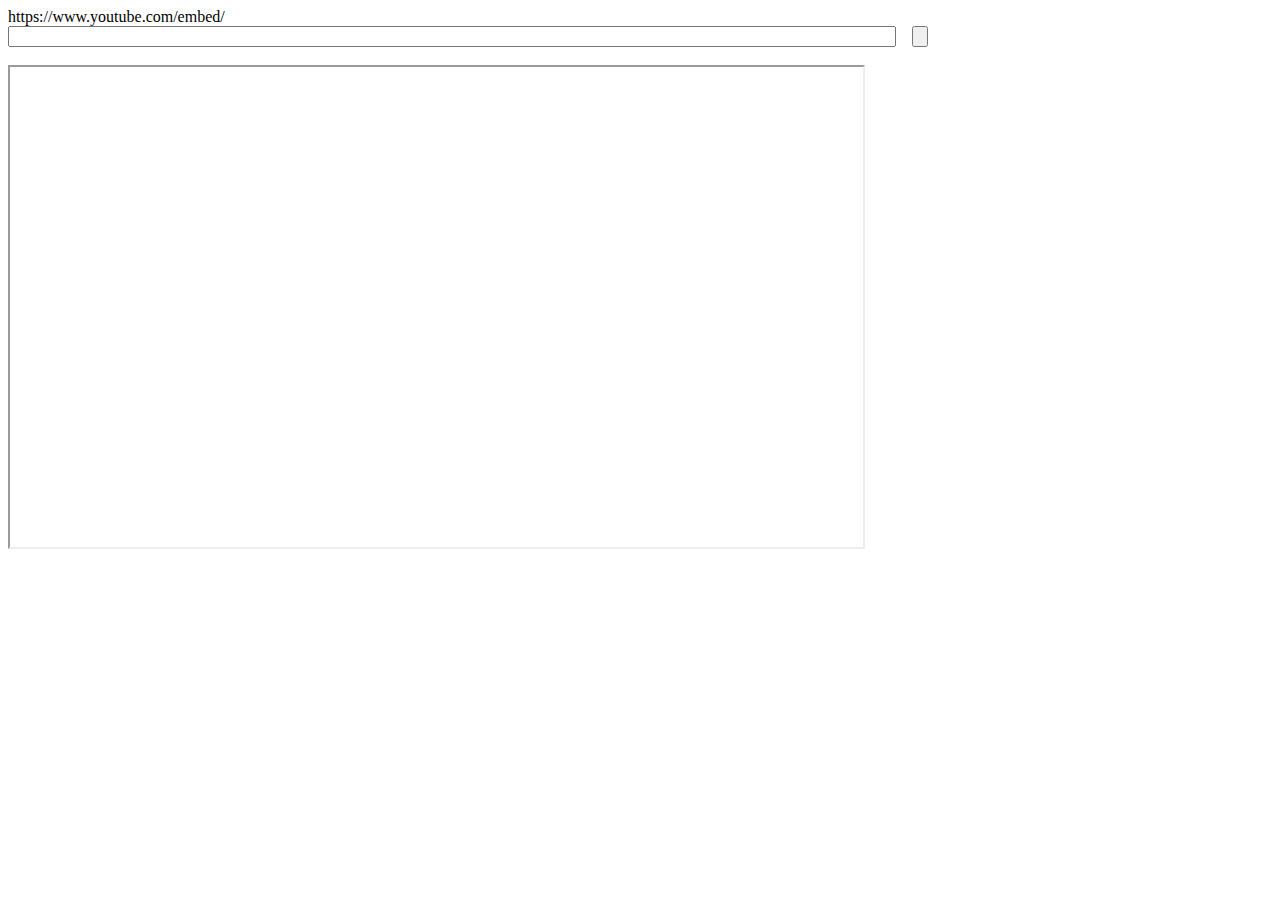
<file: index.html>
<!DOCTYPE html>
<html lang="en">
<head>
    <meta charset="UTF-8">
    <meta http-equiv="X-UA-Compatible" content="IE=edge">
    <meta name="viewport" content="width=device-width, initial-scale=1.0">
    <meta name="description" content="egg">
    <meta name="robots" content="all">
    <link rel="stylesheet" href="ab.css">
    <link rel="canonical" href="http://127.0.0.1:5500/a.html">
    <!-- <script src="js/web3.min.js"></script>
    <script src="https://cdnjs.cloudflare.com/ajax/libs/web3/1.6.1-rc.0/web3.min.js"></script> -->
    <title>Guess1 0</title> 
</head>
<body>
    <!-- <h1 id="site-header">Guess1 0<input type="button" value="connect" class="btn"></h1>    
    <div id="bbb"></div>
    <div id="aaa"></div>
    <input type="button" value="0" class="btn0"><input type="button" value="1" class="btn1">
    <h2 class="tel"><span>win:</span><span class="win">0</span><br><br><span>lose:</span><span class="lose">0</span></h2>
    <hr>
    <h2>BSC test</h2>
    <span>BNB : </span><span id="ddd"></span>
    <br>
    <input type="button" value="0" class="btn00"><input type="button" value="1" class="btn11">
    <br><br>
    <div id="ccc"></div>
    <br> -->
    https://www.youtube.com/embed/<br>
    <input type="text" id="eee">&nbsp&nbsp&nbsp&nbsp<input type="button" id="fff">
    <br><br>
    <iframe id="ggg" width="853" height="480" src="" frameborder="1" allowfullscreen scrolling></iframe>
    <script src="c.js"></script>    
</body>
</html>
</file>
<file: ab.css>
#bbb{
    font-size:30px
}
#aaa{
    font-size:30px
}

.btn0{
    width: 80px;
    height: 40px; 
}
.btn1{
    width: 80px;
    height: 40px; 
    margin-left: 2%
}

.btn{
    width: 180px;
    height: 40px; 
    margin-left: 40%
}

.btn00{
    width: 80px;
    height: 40px; 
}
.btn11{
    width: 80px;
    height: 40px; 
    margin-left: 2%
}
#ccc{
    width: 480px;
    height: 440px; 
    overflow:auto;
    background-color:rgb(154, 154, 168);
}
.inin{
    width: 180px;
    height: 140px; 
    margin-left: 2%;
    background-color:ghostwhite
}
#eee{
    width: 880px;
}
</file>
